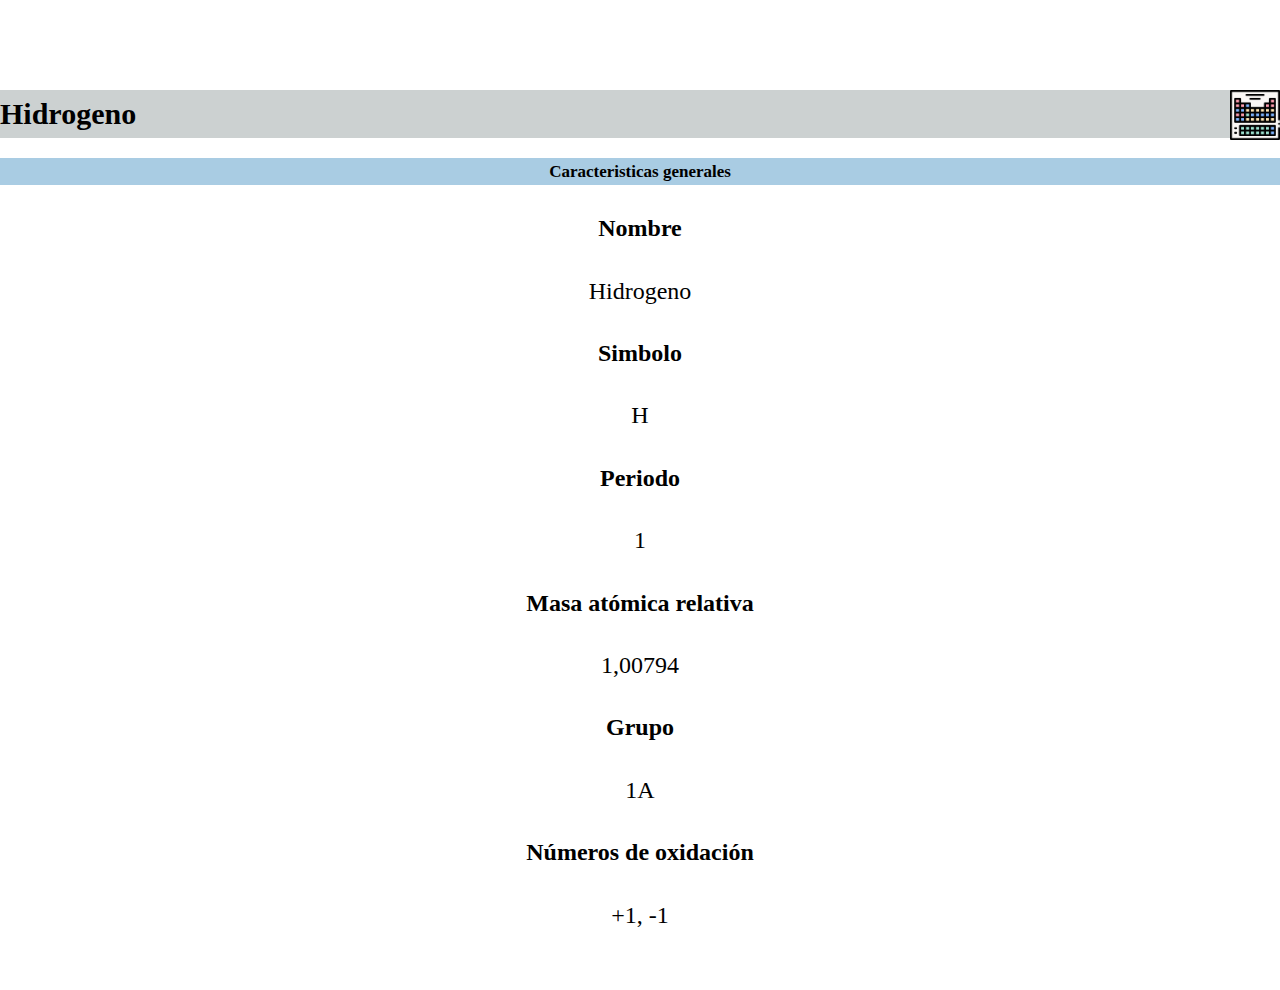
<file: h.html>
<!doctype html>
<html lang="en">
  <head>
    <!-- Required meta tags -->
    <meta charset="utf-8">
    <meta name="viewport" content="width=device-width, initial-scale=1">
    <link rel="stylesheet" type="text/css" href="estilo.css">

    <!-- Bootstrap CSS -->
    <link href="https://cdn.jsdelivr.net/npm/bootstrap@5.1.1/dist/css/bootstrap.min.css" rel="stylesheet" integrity="sha384-F3w7mX95PdgyTmZZMECAngseQB83DfGTowi0iMjiWaeVhAn4FJkqJByhZMI3AhiU" crossorigin="anonymous">

    <title>Hidrogeno</title>
  </head>

 

   <div class="container-fluid py-5 mt-5" style="background-color:#CCD1D1; text-align: left;; font-family: Miriam Fixed;margin-top: 90px;">
    <a href="tabla.html"><img style="float: right;"  src="t.png" width="50" height="50"></a>
        <h1 style="font-size: 3em;">Hidrogeno</h1>
  

    </div>



  <body>

<p></p>

		

         <!--Inicio de tabla row-->

        <div class="row border-top border border-dark">
            <div class="col-sm-12 text-dark py-1" style="text-align: center; font-size: 17px; background-color: #A9CCE3;">
                <p><strong>Caracteristicas generales</strong></p>
            </div>
        </div>
        <div class="row border-top border border-dark">
            <div class="col-sm-6 text-dark py-5" style="text-align: center; font-size: 24px;">
                <p><strong>Nombre</strong></p>
            </div>

            <div class="col-sm-6 text-black py-5 " style="text-align: center; font-size: 24px;">
                <p>Hidrogeno</p>


            </div>

    
            

            <div class="col-sm-6 text-dark py-5 border-top border-dark" style="text-align: center; font-size: 24px;">
                <p><strong>Simbolo</strong></p>
               
            </div>

            <div class="col-sm-6 text-dark py-5 border-top border-dark"  style="text-align: center; font-size: 24px; ">
           <p>H</p>

            </div>

            <div class="col-sm-6 text-dark py-5 border-top border-dark" style="text-align: center; font-size: 24px;">
                <p><strong>Periodo</strong></p>
               
            </div>

            <div class="col-sm-6 text-dark py-5 border-top border-dark"  style="text-align: center; font-size: 24px; ">
           <p>1</p>

            </div>


            <div class="col-sm-6 text-dark py-5 border-top border-dark" style="text-align: center; font-size: 24px;">
                <p><strong> Masa atómica relativa</strong></p>
               
            </div>

            <div class="col-sm-6 text-dark py-5 border-top border-dark"  style="text-align: center; font-size: 24px; ">
           <p>1,00794</p>

            </div>

            <div class="col-sm-6 text-dark py-5 border-top border-dark" style="text-align: center; font-size: 24px;">
                <p><strong> Grupo</strong></p>
               
            </div>

            <div class="col-sm-6 text-dark py-5 border-top border-dark"  style="text-align: center; font-size: 24px; ">
           <p>1A</p>

            </div>

            <div class="col-sm-6 text-dark py-5 border-top border-dark" style="text-align: center; font-size: 24px;">
                <p><strong> Números de oxidación</strong></p>
               
            </div>

            <div class="col-sm-6 text-dark py-5 border-top border-dark"  style="text-align: center; font-size: 24px; ">
           <p>+1, -1</p>

            </div>








           

















            <br>
        </div>


        <br>


           <!--Inicio de tabla row-->















    </div>










    
  </body>
</html>
</file>
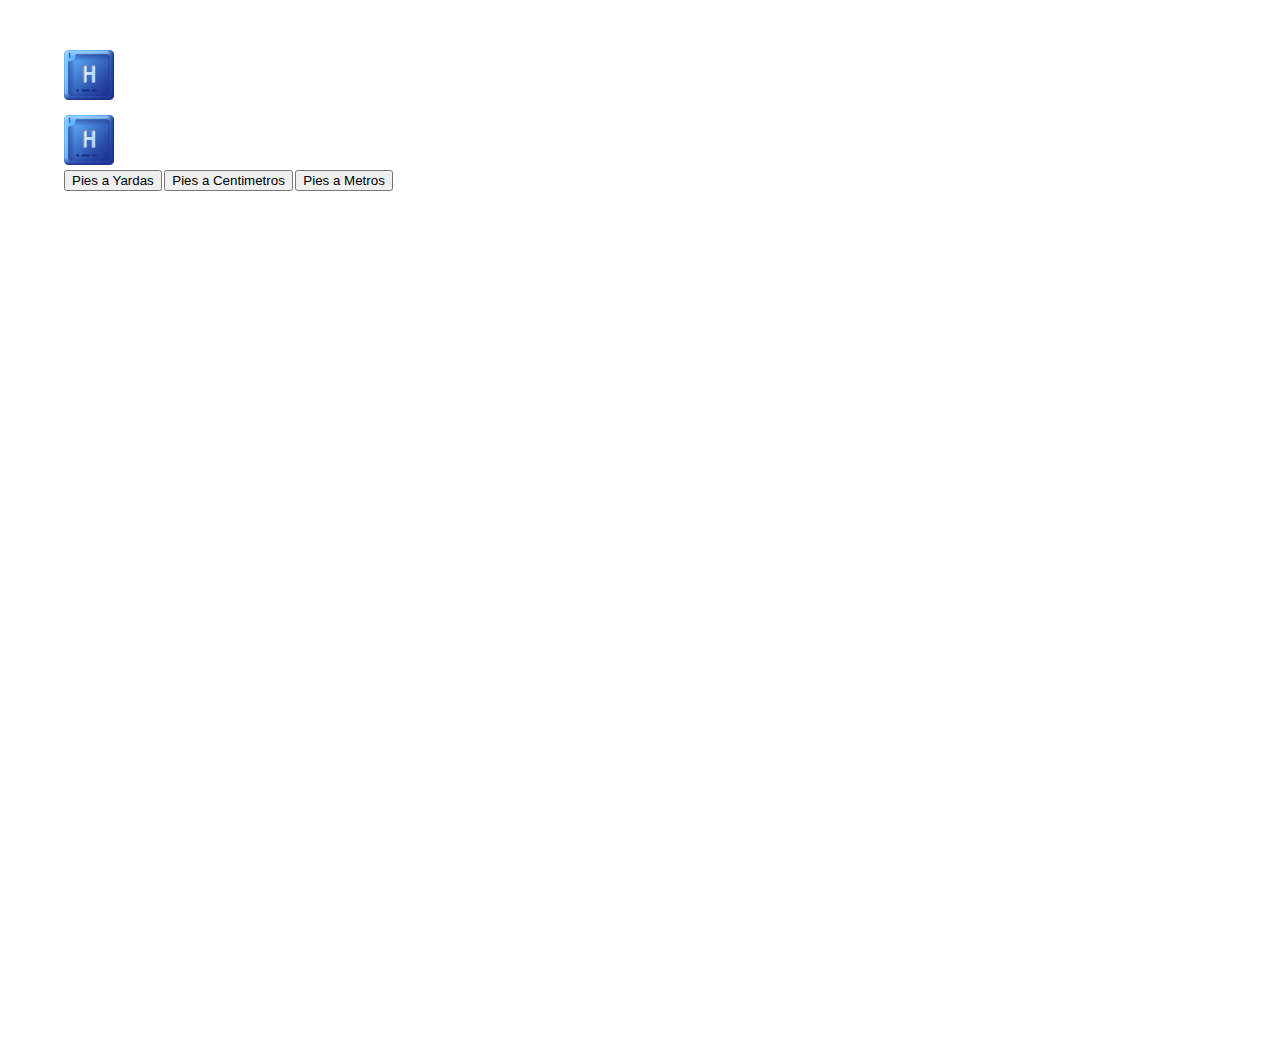
<file: tabla.html>
<!doctype html>
<html lang="en">
  <head>
    <!-- Required meta tags -->
    <meta charset="utf-8">
    <meta name="viewport" content="width=device-width, initial-scale=1">
    <link rel="stylesheet" type="text/css" href="estilo.css">

    <!-- Bootstrap CSS -->
    <link href="https://cdn.jsdelivr.net/npm/bootstrap@5.1.1/dist/css/bootstrap.min.css" rel="stylesheet" integrity="sha384-F3w7mX95PdgyTmZZMECAngseQB83DfGTowi0iMjiWaeVhAn4FJkqJByhZMI3AhiU" crossorigin="anonymous">

    <title>Tabla Periodica</title>
  </head>
  <body>
   

   <div id="general">

     
    <div id="Boton">
        <a></a>

        <a href="h.html"><img src="h.png" width="50" height="50"></a>
        <p></p>
        <a href="h.html"><img src="h.png" width="50" height="50"></a>
     
     
       
 
     </div>
 


     <button id="Boton1" onclick="PiesaYar()"> Pies a Yardas</button>
     <button id="Boton1" onclick="PiesaCen()">Pies a Centimetros</button>
     <button id="Boton1" onclick="PiesaMe()">Pies a Metros</button>




    </div>


  </body>
</html>
</file>
<file: estilo.css>
html{
    font-size: 62.5%;
    box-sizing: border-box;

}

*,*::before, *::after{
    box-sizing: inherit;
}

body{
    padding: 0;
    margin: 0;
    line-height: 1.6;
    font-family: Candara;
    background-color: white;

}

nav {
    display: flex;
    align-items: center;
    justify-content: space-around;
    min-height: 8vh;
    background-color: #F7DC6F;
}
.ham{

    display: none;
    cursor: pointer;
    border:none;
    margin: 0;
    padding: 0;
    background-color: transparent;
}

.ham span{
    display: block;
    background-color: #f3f3f3;
    height: 3px;
    width: 28px;
    margin: 10px auto;
    border-radius: 2px;
}

.enlaces-menu{
    display: flex;
    padding: 0;

}

.enlaces-menu li{
    padding: 0 40px;
    list-style-type: none;
    transition: 0.3s;

}

.enlaces-menu li a{
    text-decoration: none;
    font-size: 1.8rem;
    color: #f3f3f3;
    font-weight: 600;

}



.enlaces-menu li:hover{
    background-color: rgb(62, 130, 197);

}


/*DISPOSITIVOS MOVILES*/
@media (max-width: 768px){
    body{
        overflow: hidden;
    }

    .ham{
        display: block;
        position: absolute;
        top: 5px;
        right: 23px;
    }

    nav{

        flex-direction: column;
        align-items: flex-start;
        padding: 25px 0;

    }

    .enlaces-menu{
        flex-direction: column;
        justify-content: space-around;
        align-items: center;
        height: 92vh;
        margin: 0;
        padding: 0;
        width: 100%;
        display: none;

    }

    .enlaces-menu li{
        width: 100%;
        text-align: center;
        padding: 20px;

    }

}


.enlaces-menu.activado{
    display: flex;

}


#general{
    background-color: white;
    margin: auto;
    margin-top: 50px;
    width: 90%;
    height: 1000px;
}
</file>
